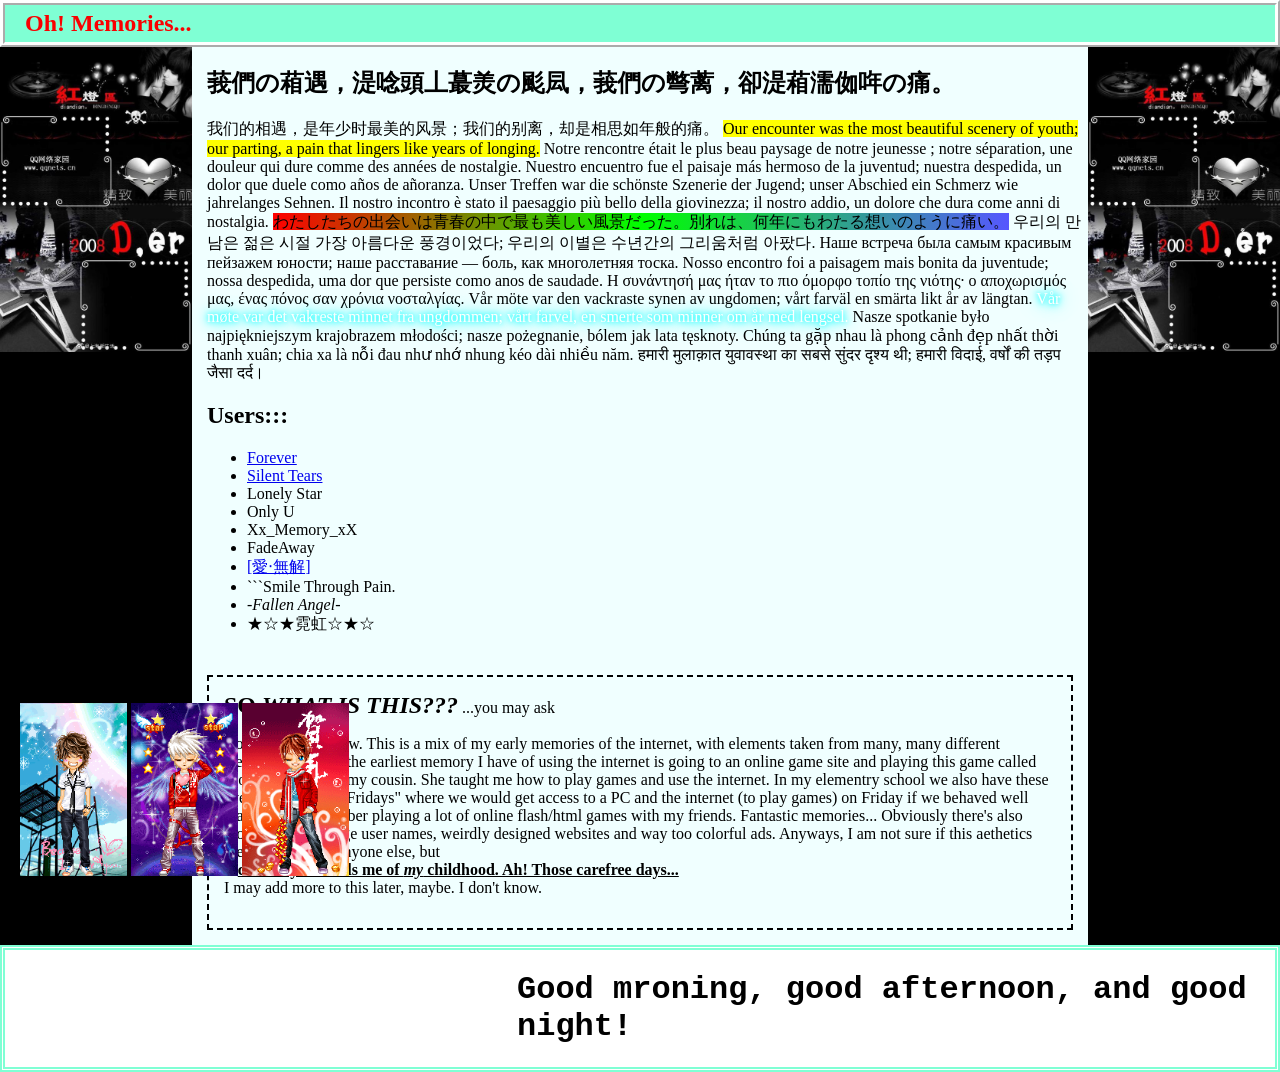
<file: index.html>
<!DOCTYPE html>
<html lang="en">
<head>
    <meta charset="UTF-8">
    <meta name="viewport" content="width=device-width, initial-scale=1.0">
    <title>My First Memory of the Internet</title>
    <link rel="stylesheet" href="css/style.css">
</head>
<body>
    <!-- <img src="assets/images/qq-space-1-lower.jpg" style="width: 200px; border: 2px solid red;"> -->
    <div class="header">
        <h2 class="title">Oh! Memories...</h2>
    </div>
    <div class="main">
        <img class="ads" src="assets/images/qq-space-1-lower.jpg">
        <div class="content">
            
            <div class="quote">
                <h2 class="rainbow">莪們の葙遇，湜唸頭丄蕞羙の颩凨，莪們の彆蓠，卻湜葙濡侞哖の痛。</h2>
                <p>
                    我们的相遇，是年少时最美的风景；我们的别离，却是相思如年般的痛。
                    <span class="highlight">Our encounter was the most beautiful scenery of youth; our parting, a pain that lingers like years of longing.</span>
                    <span class="blink">Notre rencontre était le plus beau paysage de notre jeunesse ; notre séparation, une douleur qui dure comme des années de nostalgie.</span>
                    Nuestro encuentro fue el paisaje más hermoso de la juventud; nuestra despedida, un dolor que duele como años de añoranza.
                    Unser Treffen war die schönste Szenerie der Jugend; unser Abschied ein Schmerz wie jahrelanges Sehnen.
                    Il nostro incontro è stato il paesaggio più bello della giovinezza; il nostro addio, un dolore che dura come anni di nostalgia.
                    <span class="gradient-bg">わたしたちの出会いは青春の中で最も美しい風景だった。別れは、何年にもわたる想いのように痛い。</span>
                    우리의 만남은 젊은 시절 가장 아름다운 풍경이었다; 우리의 이별은 수년간의 그리움처럼 아팠다.
                    Наше встреча была самым красивым пейзажем юности; наше расставание — боль, как многолетняя тоска.
                    Nosso encontro foi a paisagem mais bonita da juventude; nossa despedida, uma dor que persiste como anos de saudade.
                    Η συνάντησή μας ήταν το πιο όμορφο τοπίο της νιότης· ο αποχωρισμός μας, ένας πόνος σαν χρόνια νοσταλγίας.
                    Vår möte var den vackraste synen av ungdomen; vårt farväl en smärta likt år av längtan.
                    <span class="glow-text">Vår møte var det vakreste minnet fra ungdommen; vårt farvel, en smerte som minner om år med lengsel.</span>
                    Nasze spotkanie było najpiękniejszym krajobrazem młodości; nasze pożegnanie, bólem jak lata tęsknoty.
                    Chúng ta gặp nhau là phong cảnh đẹp nhất thời thanh xuân; chia xa là nỗi đau như nhớ nhung kéo dài nhiều năm.
                    हमारी मुलाक़ात युवावस्था का सबसे सुंदर दृश्य थी; हमारी विदाई, वर्षों की तड़प जैसा दर्द।
                </p>
                <h2>Users:::</h2>
                <ul>
                    <li><a href="https://www.google.com/search?q=Forever">
                        Forever</a></li>
                    <li><a href="https://youtu.be/dQw4w9WgXcQ?si=LmxPVDrJ2x6jCS2u">
                        Silent Tears</a></li>
                    <li>Lonely Star</li>
                    <li>Only U</li>
                    <li>Xx_Memory_xX</li>
                    <li>FadeAway</li>
                    <li><a href="https://www.google.com/search?q=%5B%E6%84%9B%E2%80%A7%E7%84%A1%E8%A7%A3%5D">
                        [愛‧無解]</a></li>
                    <li>```Smile Through Pain.</li>
                    <li><i>-Fallen Angel-</i></li>
                    <li>★☆★霓虹☆★☆</li>
                </ul>
            </div>
            <div class="reflection">
                <h2 class="reflection-title">SO <b><i>WHAT IS THIS???</i></b></h2> <p class="inline">...you may ask</p>
                <p> Honetly I don't know. This is a mix of my early memories of the internet, with elements taken from many, many different websites. 
                    I believe the earliest memory I have of using the internet is going to an online game site and playing this game called 
                    Mole's World with my cousin. She taught me how to play games and use the internet. In my elementry school we also have these events 
                    called "Fun Fridays" where we would get access to a PC and the internet (to play games) on Friday if we behaved well that week. 
                    I remember playing a lot of online flash/html games with my friends. Fantastic memories... Obviously there's also those forums strange user names, weirdly designed 
                    websites and way too colorful ads. Anyways, I am not sure if this aethetics feels nostalgic to anyone else, but <br>
                    <b>it <u>certainly reminds me of <span class="rainbow"><i>my</i> childhood. Ah! Those carefree days... </span></u></b> <br>
                    I may add more to this later, maybe. I don't know.
                </p>
            </div>
        </div>
        <img class="ads" src="assets/images/qq-space-1-lower.jpg">
    </div>
    <div class="aside">
        <div class="avatars">
            <img class="avatar" src="assets/images/qq-avatar-1.gif">
            <img class="avatar" src="assets/images/qq-avatar-2.gif">
            <img class="avatar" src="assets/images/qq-avatar-3.gif">
        </div>
    </div>
    <div class="footer">
        <h1>Good mroning, good afternoon, and good night!</h1>
    </div>
</body>
</html>
</file>
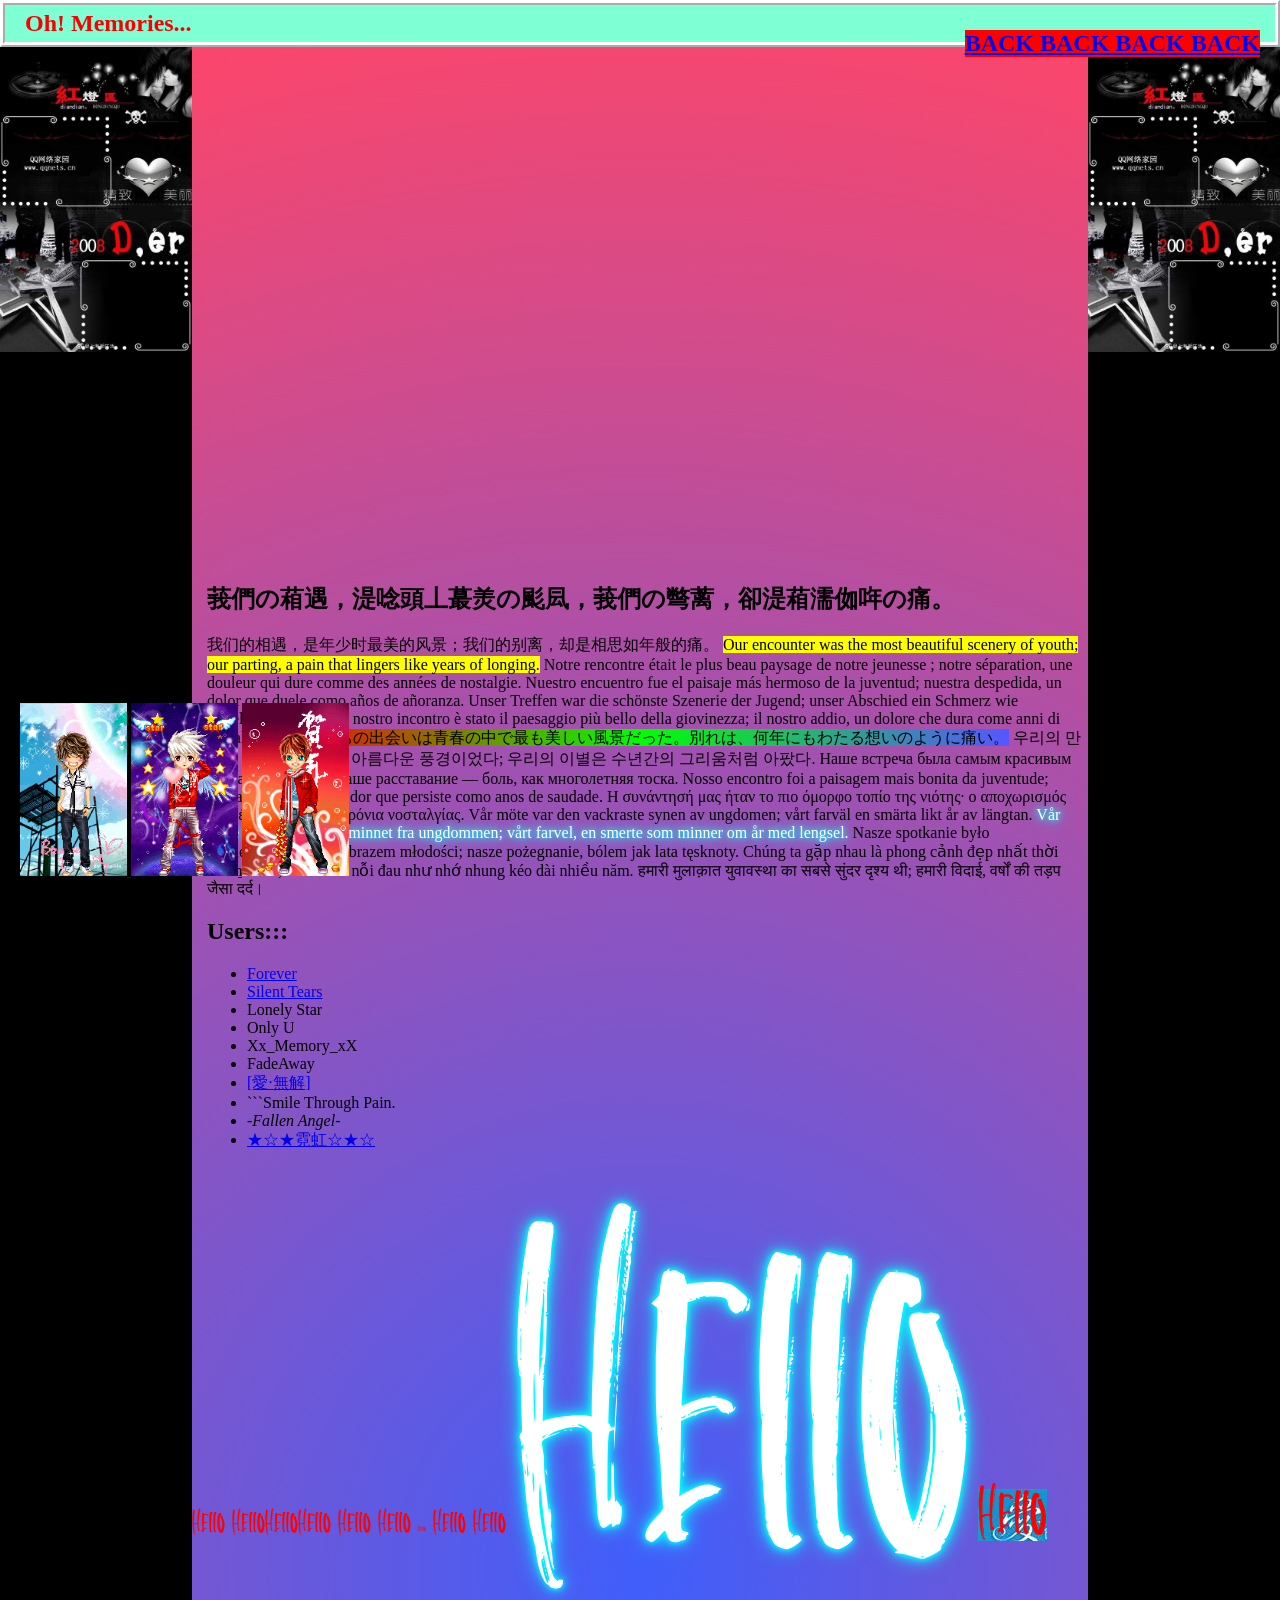
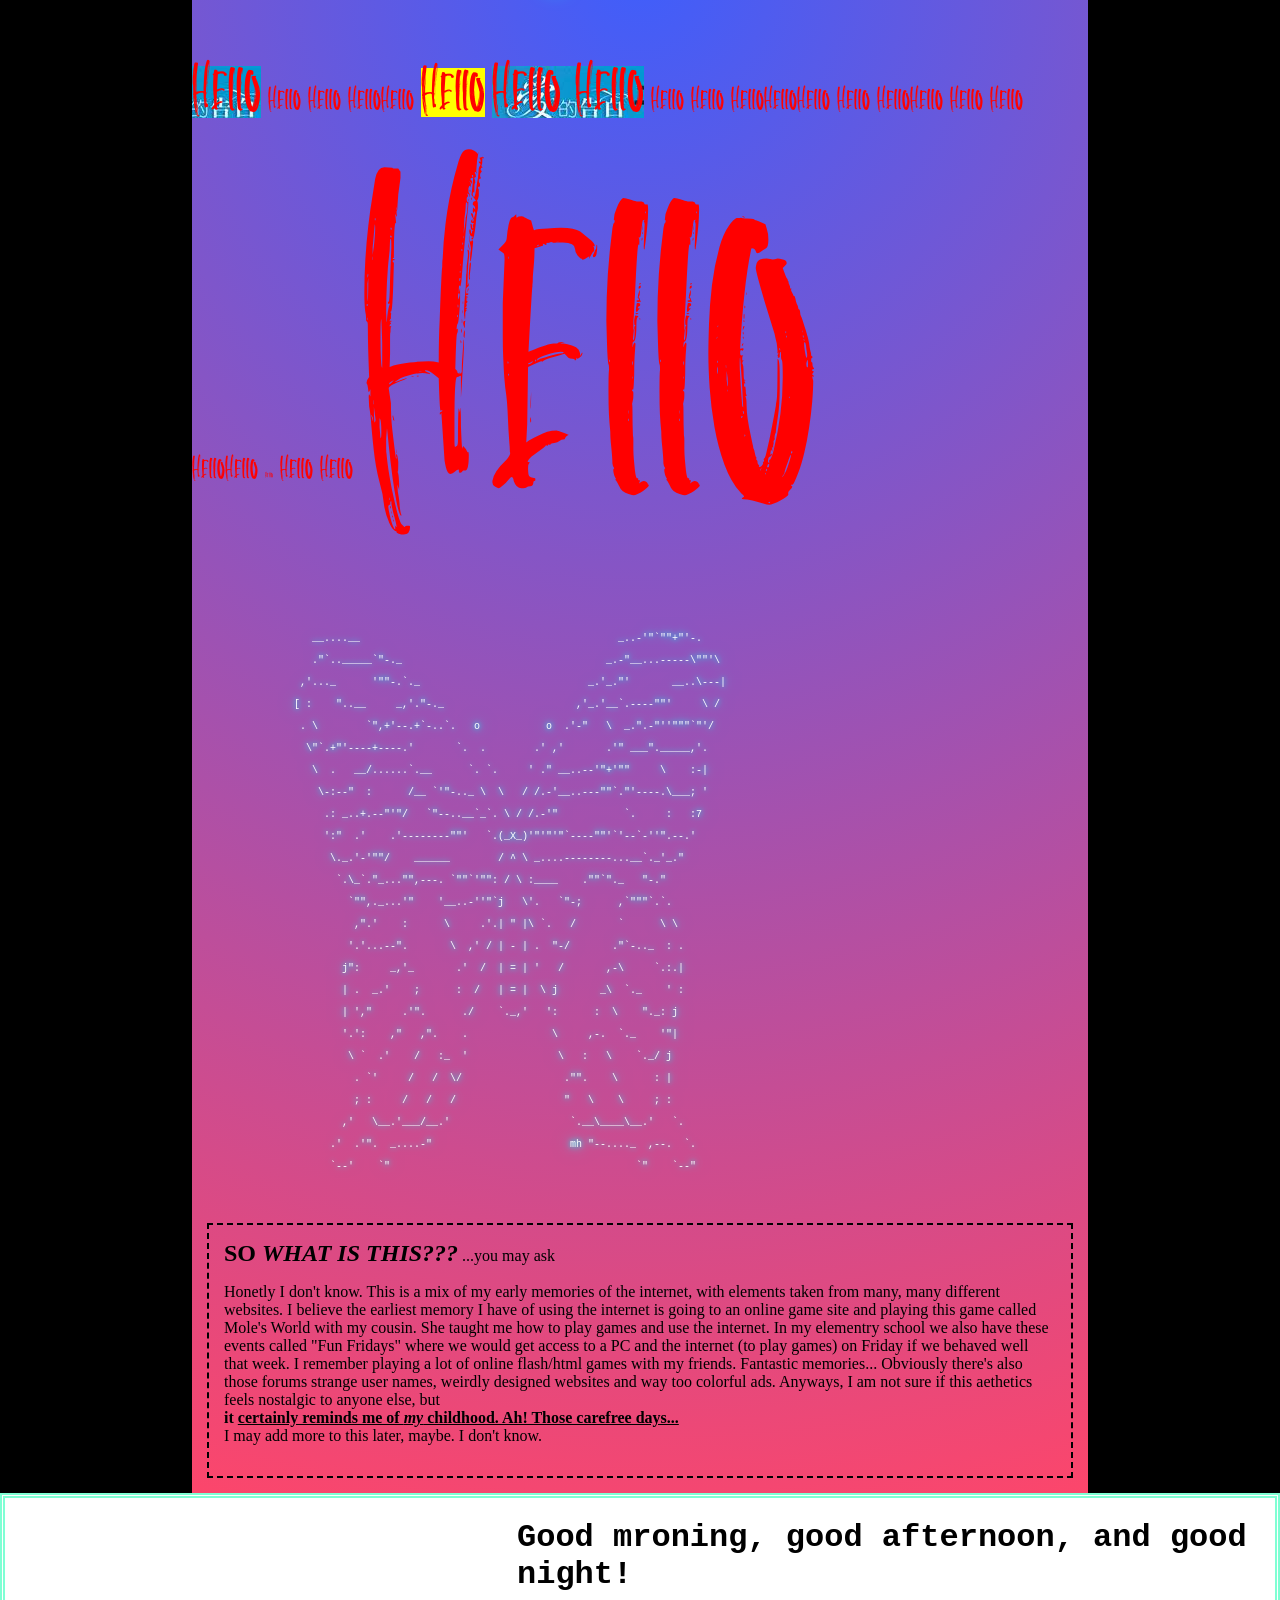
<file: project1.html>
<!DOCTYPE html>
<html lang="en">
<head>
    <meta charset="UTF-8">
    <meta name="viewport" content="width=device-width, initial-scale=1.0">
    <title>My First Memory of the Internet</title>
    <link rel="stylesheet" href="css/project1.css">
</head>
<body>
    <!-- <img src="assets/images/qq-space-1-lower.jpg" style="width: 200px; border: 2px solid red;"> -->
    <div class="header">
        <h2 class="title">Oh! Memories...</h2>
    </div>
    <div class="main">
        <img class="ads" src="assets/images/qq-space-1-lower.jpg">
        <div class="content">
            <iframe class="newyearvid"
                src="https://www.youtube.com/embed/qKfuMPN23dE?si=s9LcF4-LdN-_XCtr&autoplay=1&mute=1" 
                title="YouTube video player" frameborder="0"
                allow="accelerometer; autoplay; clipboard-write; encrypted-media; gyroscope; picture-in-picture; web-share"
                referrerpolicy="strict-origin-when-cross-origin">
            </iframe>
            
            <div class="quote">
                <h2 class="rainbow">莪們の葙遇，湜唸頭丄蕞羙の颩凨，莪們の彆蓠，卻湜葙濡侞哖の痛。</h2>
                <p>
                    我们的相遇，是年少时最美的风景；我们的别离，却是相思如年般的痛。
                    <span class="highlight">Our encounter was the most beautiful scenery of youth; our parting, a pain that lingers like years of longing.</span>
                    <span class="blink">Notre rencontre était le plus beau paysage de notre jeunesse ; notre séparation, une douleur qui dure comme des années de nostalgie.</span>
                    Nuestro encuentro fue el paisaje más hermoso de la juventud; nuestra despedida, un dolor que duele como años de añoranza.
                    Unser Treffen war die schönste Szenerie der Jugend; unser Abschied ein Schmerz wie jahrelanges Sehnen.
                    Il nostro incontro è stato il paesaggio più bello della giovinezza; il nostro addio, un dolore che dura come anni di nostalgia.
                    <span class="gradient-bg">わたしたちの出会いは青春の中で最も美しい風景だった。別れは、何年にもわたる想いのように痛い。</span>
                    우리의 만남은 젊은 시절 가장 아름다운 풍경이었다; 우리의 이별은 수년간의 그리움처럼 아팠다.
                    Наше встреча была самым красивым пейзажем юности; наше расставание — боль, как многолетняя тоска.
                    Nosso encontro foi a paisagem mais bonita da juventude; nossa despedida, uma dor que persiste como anos de saudade.
                    Η συνάντησή μας ήταν το πιο όμορφο τοπίο της νιότης· ο αποχωρισμός μας, ένας πόνος σαν χρόνια νοσταλγίας.
                    Vår möte var den vackraste synen av ungdomen; vårt farväl en smärta likt år av längtan.
                    <span class="glow-text">Vår møte var det vakreste minnet fra ungdommen; vårt farvel, en smerte som minner om år med lengsel.</span>
                    Nasze spotkanie było najpiękniejszym krajobrazem młodości; nasze pożegnanie, bólem jak lata tęsknoty.
                    Chúng ta gặp nhau là phong cảnh đẹp nhất thời thanh xuân; chia xa là nỗi đau như nhớ nhung kéo dài nhiều năm.
                    हमारी मुलाक़ात युवावस्था का सबसे सुंदर दृश्य थी; हमारी विदाई, वर्षों की तड़प जैसा दर्द।
                </p>
                <h2>Users:::</h2>
                <ul>
                    <li><a href="https://www.google.com/search?q=Forever">
                        Forever</a></li>
                    <li><a href="https://youtu.be/dQw4w9WgXcQ?si=LmxPVDrJ2x6jCS2u">
                        Silent Tears</a></li>
                    <li>Lonely Star</li>
                    <li>Only U</li>
                    <li>Xx_Memory_xX</li>
                    <li>FadeAway</li>
                    <li><a href="https://www.google.com/search?q=%5B%E6%84%9B%E2%80%A7%E7%84%A1%E8%A7%A3%5D">
                        [愛‧無解]</a></li>
                    <li>```Smile Through Pain.</li>
                    <li><i>-Fallen Angel-</i></li>
                    <li><a href="http://the.lost.2000">
                        ★☆★霓虹☆★☆</a></li>
                </ul>
            </div>
            <div class="random">
                <p class="randomtexts">
                    Hello HelloHelloHello Hello Hello
                    <span class="randomtext1">Hello</span>
                    Hello Hello
                    <span class="randomtext2 glow-text">Hello</span>
                    <span class="randomtext3">Hello Hello</span>
                    Hello Hello HelloHello
                    <span class="randomtext4 highlight">Hello</span>
                    <span class="randomtext3">Hello Hello</span>
                    Hello Hello HelloHelloHello Hello HelloHello
                    Hello Hello HelloHello
                    <span class="randomtext1">Hello</span>
                    Hello Hello
                    <span class="randomtext2">Hello</span>
                </p>
                <pre class="ascii-art glow-text">
                    __....__                                           _..-'"`""+"'-.<br>
                    ."`.._____`"-._                                  _.-"__...-----\""'\<br>
                  ,'..._      '""-.`._                            _.'_."'       __..\---|<br>
                 [ :    "..__     _,'."-._                      ,'_.'__`.----""'     \ /<br>
                  . \        `",+'--.+`-..`.   o           o  .'-"   \  _.".-"''"""`"'/<br>
                   \"`.+"'----+----.'       `.  .        .' ,'       .'" ___"._____,'.<br>
                    \  .   __/......`.__      `. `.     ' ." __..--'"+'""     \    :-|<br>
                     \-:--"  :      /__ `'"-.._ \  \   / /.-'__..---""`."'----.\___; '<br>
                      .: _..+.--"'"/   `"--..__`_`. \ / /.-'"           `.     :   :7<br>
                      ':"  .'    .'--------""'   `.(_X_)'"'"'"`----""'`'--`-''".--.'<br>
                       \._.'-'""/    ______        / ^ \ _....--------...__`._'_."<br>
                        `.\_`."_..."",---. `""`'"": / \ :____    .""`"._   "-."<br>
                          `"",._...'"    '__..-''"`j   \'.   `"-;      ,`"""`.`.<br>
                           ,".'    :      \     .'.| " |\ `.   /       `      \ \<br>
                          '.'...--".       \  ,' / | - | .  "-/       ."`-.._  : .<br>
                         j":     _,'_       .'  /  | = | '   /       ,-\     `.:.|<br>
                         | .  _.'    ;      :  /   | = |  \ j       _\  `._    ' :<br>
                         | ',"     .'".      ./    `._,'   ':      :  \    "._: j<br>
                         '.':    ,"   ,".    .              \     ,-.  `._    '"|<br>
                          \ `  .'    /   :_  '               \   :   \    `._/ j<br>
                           . `'     /   /  \/                 ."".    \      : |<br>
                           ; :     /   /   /                  "   \    \     ; :<br>
                         ,'   \__.'___/__.'                    `.__\____\__.'   `.<br>
                       .'  .'".  _....-"                       mh "--...._  ,--.  `.<br>
                       `--'    `"                                         `"    `--"
                </pre>
            </div>
            <div class="reflection">
                <h2 class="reflection-title">SO <b><i>WHAT IS THIS???</i></b></h2> <p class="inline">...you may ask</p>
                <p> Honetly I don't know. This is a mix of my early memories of the internet, with elements taken from many, many different websites. 
                    I believe the earliest memory I have of using the internet is going to an online game site and playing this game called 
                    Mole's World with my cousin. She taught me how to play games and use the internet. In my elementry school we also have these events 
                    called "Fun Fridays" where we would get access to a PC and the internet (to play games) on Friday if we behaved well that week. 
                    I remember playing a lot of online flash/html games with my friends. Fantastic memories... Obviously there's also those forums strange user names, weirdly designed 
                    websites and way too colorful ads. Anyways, I am not sure if this aethetics feels nostalgic to anyone else, but <br>
                    <b>it <u>certainly reminds me of <span class="rainbow"><i>my</i> childhood. Ah! Those carefree days... </span></u></b> <br>
                    I may add more to this later, maybe. I don't know.
                </p>
            </div>
        </div>
        <img class="ads" src="assets/images/qq-space-1-lower.jpg">
    </div>
    <div class="aside">
        <div class="avatars">
            <a href="https://theoldnet.com/get?url=nintendo.com&year=1996&scripts=false&decode=false">
                <img class="avatar" src="assets/images/qq-avatar-1.gif">
            </a>
            <a href="https://www.ytmnd.com/">
                <img class="avatar" src="assets/images/qq-avatar-2.gif">
            </a>
            <a href="https://theoldnet.com/">
                <img class="avatar" src="assets/images/qq-avatar-3.gif">
            </a>
        </div>
        <iframe class="asidevid"
            src="https://www.youtube.com/embed/YTRHBA7Ld0k?si=YGD_YvQn9c3loocr&autoplay=1&mute=1"
            title="YouTube video player" frameborder="0"
            allow="accelerometer; autoplay; clipboard-write; encrypted-media; gyroscope; picture-in-picture; web-share"
            referrerpolicy="strict-origin-when-cross-origin">
        </iframe>
        <h2 class="back">
            <a href="https://gemini-220.github.io/MyFirstMemoryOfTheInternet/">
                BACK BACK BACK BACK
            </a>
        </h2>
    </div>
    <div class="footer">
        <h1>Good mroning, good afternoon, and good night!</h1>
    </div>
</body>
</html>
</file>
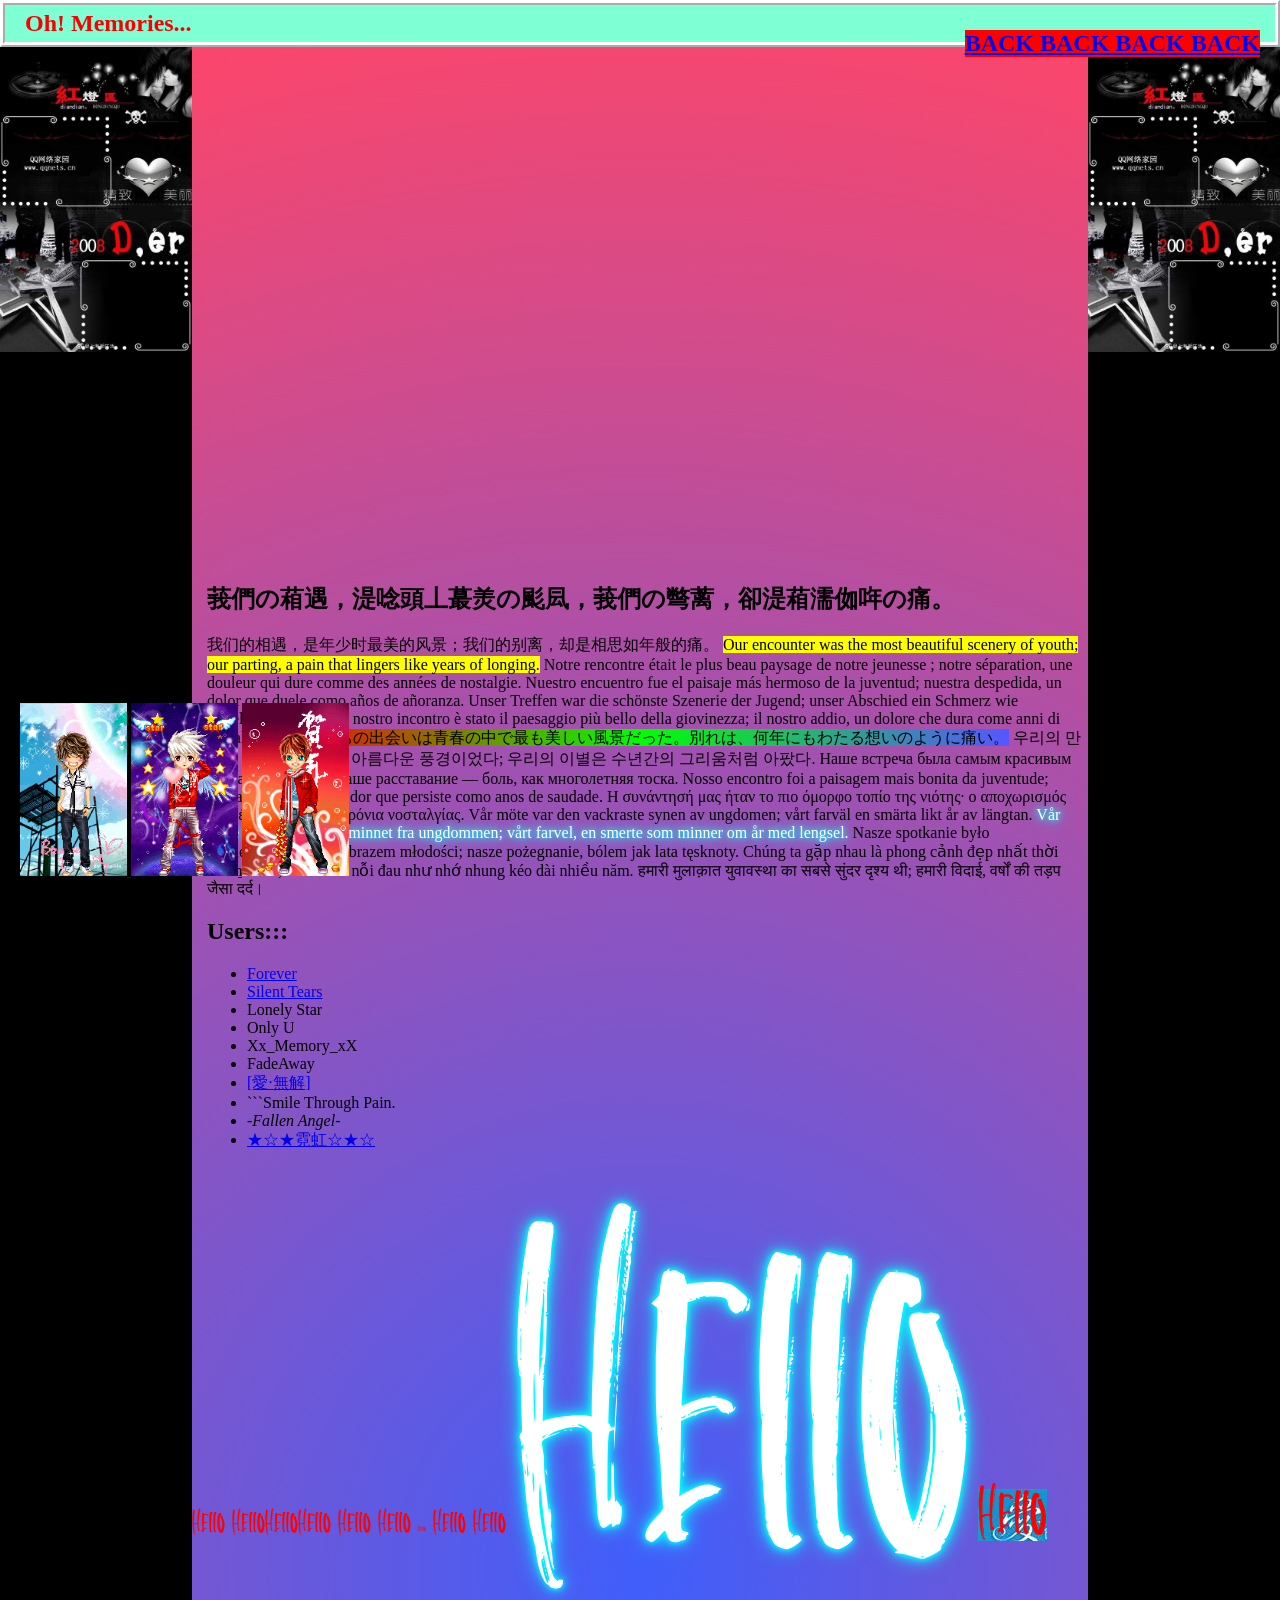
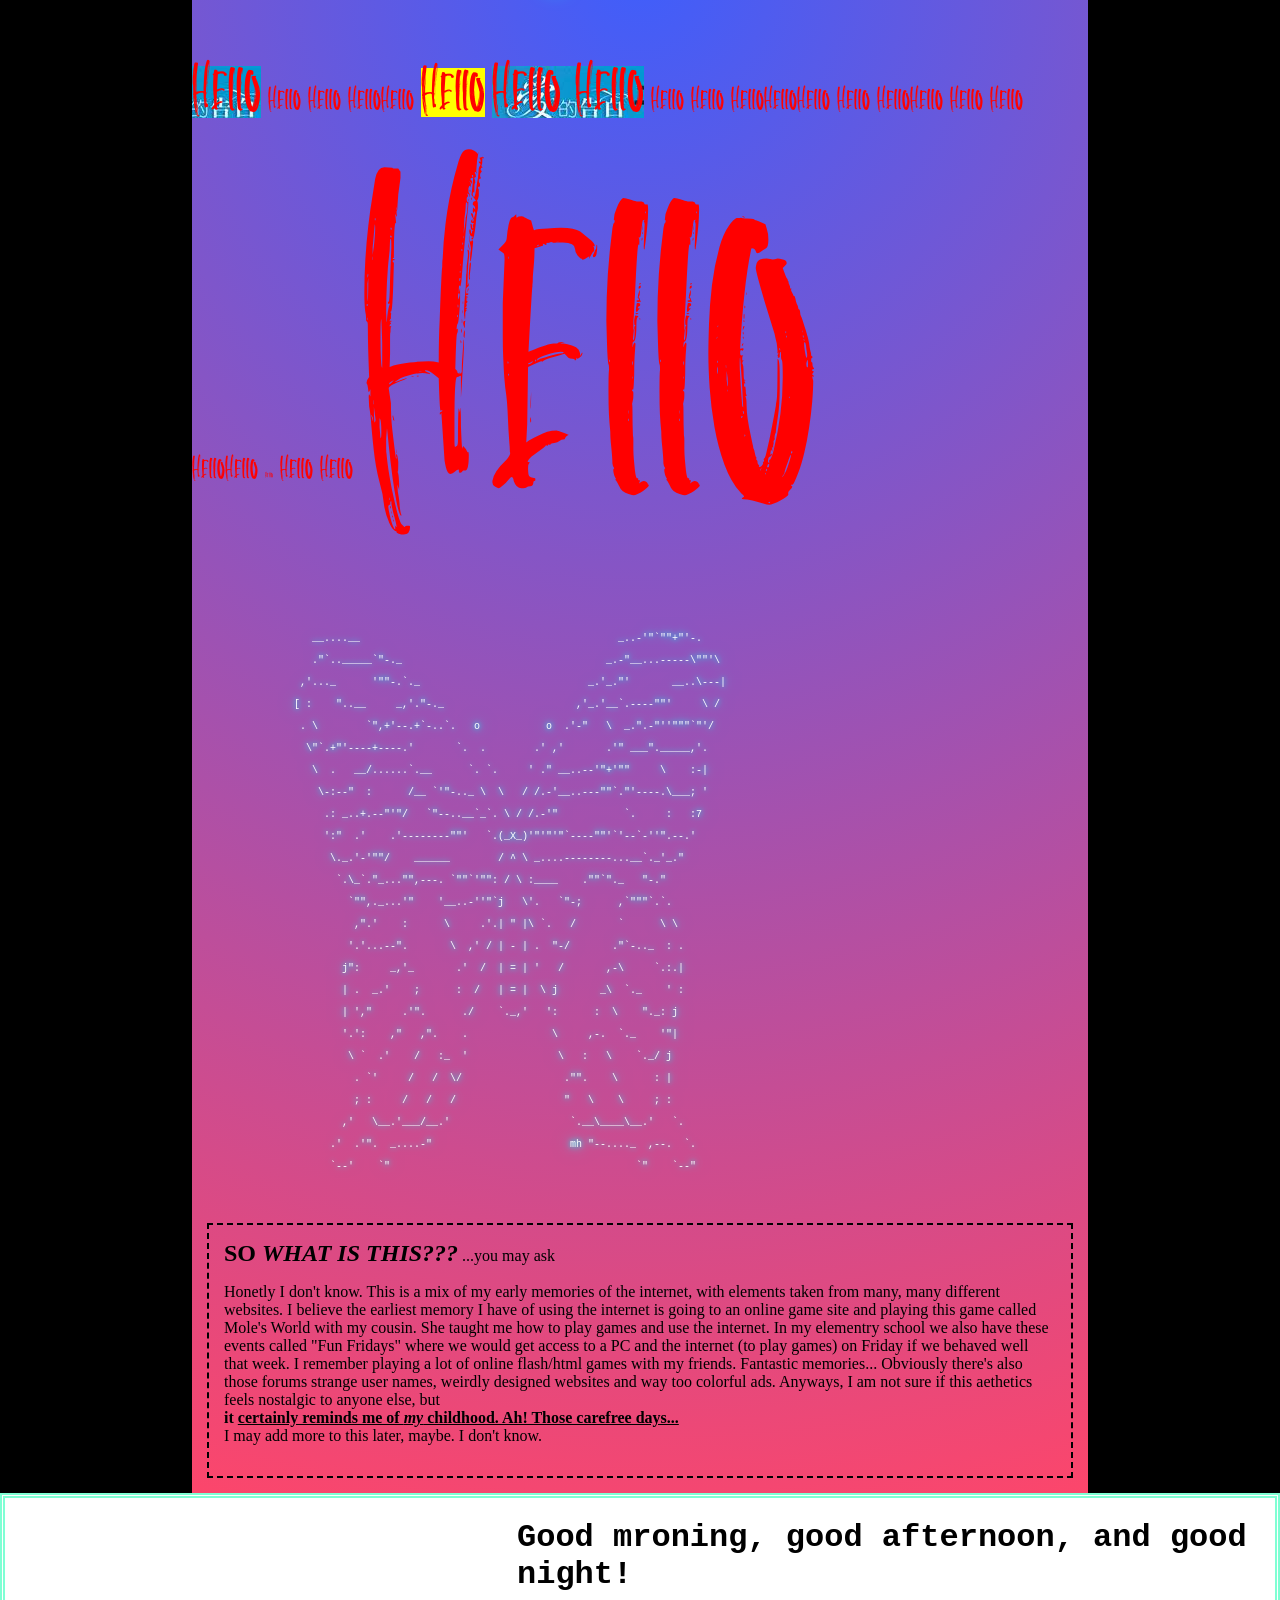
<file: html/project1.html>
<!DOCTYPE html>
<html lang="en">
<head>
    <meta charset="UTF-8">
    <meta name="viewport" content="width=device-width, initial-scale=1.0">
    <title>My First Memory of the Internet</title>
    <link rel="stylesheet" href="../css/project1.css">
</head>
<body>
    <!-- <img src="assets/images/qq-space-1-lower.jpg" style="width: 200px; border: 2px solid red;"> -->
    <div class="header">
        <h2 class="title">Oh! Memories...</h2>
    </div>
    <div class="main">
        <img class="ads" src="../assets/images/qq-space-1-lower.jpg">
        <div class="content">
            <iframe class="newyearvid"
                src="https://www.youtube.com/embed/qKfuMPN23dE?si=s9LcF4-LdN-_XCtr&autoplay=1&mute=1" 
                title="YouTube video player" frameborder="0"
                allow="accelerometer; autoplay; clipboard-write; encrypted-media; gyroscope; picture-in-picture; web-share"
                referrerpolicy="strict-origin-when-cross-origin">
            </iframe>
            
            <div class="quote">
                <h2 class="rainbow">莪們の葙遇，湜唸頭丄蕞羙の颩凨，莪們の彆蓠，卻湜葙濡侞哖の痛。</h2>
                <p>
                    我们的相遇，是年少时最美的风景；我们的别离，却是相思如年般的痛。
                    <span class="highlight">Our encounter was the most beautiful scenery of youth; our parting, a pain that lingers like years of longing.</span>
                    <span class="blink">Notre rencontre était le plus beau paysage de notre jeunesse ; notre séparation, une douleur qui dure comme des années de nostalgie.</span>
                    Nuestro encuentro fue el paisaje más hermoso de la juventud; nuestra despedida, un dolor que duele como años de añoranza.
                    Unser Treffen war die schönste Szenerie der Jugend; unser Abschied ein Schmerz wie jahrelanges Sehnen.
                    Il nostro incontro è stato il paesaggio più bello della giovinezza; il nostro addio, un dolore che dura come anni di nostalgia.
                    <span class="gradient-bg">わたしたちの出会いは青春の中で最も美しい風景だった。別れは、何年にもわたる想いのように痛い。</span>
                    우리의 만남은 젊은 시절 가장 아름다운 풍경이었다; 우리의 이별은 수년간의 그리움처럼 아팠다.
                    Наше встреча была самым красивым пейзажем юности; наше расставание — боль, как многолетняя тоска.
                    Nosso encontro foi a paisagem mais bonita da juventude; nossa despedida, uma dor que persiste como anos de saudade.
                    Η συνάντησή μας ήταν το πιο όμορφο τοπίο της νιότης· ο αποχωρισμός μας, ένας πόνος σαν χρόνια νοσταλγίας.
                    Vår möte var den vackraste synen av ungdomen; vårt farväl en smärta likt år av längtan.
                    <span class="glow-text">Vår møte var det vakreste minnet fra ungdommen; vårt farvel, en smerte som minner om år med lengsel.</span>
                    Nasze spotkanie było najpiękniejszym krajobrazem młodości; nasze pożegnanie, bólem jak lata tęsknoty.
                    Chúng ta gặp nhau là phong cảnh đẹp nhất thời thanh xuân; chia xa là nỗi đau như nhớ nhung kéo dài nhiều năm.
                    हमारी मुलाक़ात युवावस्था का सबसे सुंदर दृश्य थी; हमारी विदाई, वर्षों की तड़प जैसा दर्द।
                </p>
                <h2>Users:::</h2>
                <ul>
                    <li><a href="https://www.google.com/search?q=Forever">
                        Forever</a></li>
                    <li><a href="https://youtu.be/dQw4w9WgXcQ?si=LmxPVDrJ2x6jCS2u">
                        Silent Tears</a></li>
                    <li>Lonely Star</li>
                    <li>Only U</li>
                    <li>Xx_Memory_xX</li>
                    <li>FadeAway</li>
                    <li><a href="https://www.google.com/search?q=%5B%E6%84%9B%E2%80%A7%E7%84%A1%E8%A7%A3%5D">
                        [愛‧無解]</a></li>
                    <li>```Smile Through Pain.</li>
                    <li><i>-Fallen Angel-</i></li>
                    <li><a href="http://the.lost.2000">
                        ★☆★霓虹☆★☆</a></li>
                </ul>
            </div>
            <div class="random">
                <p class="randomtexts">
                    Hello HelloHelloHello Hello Hello
                    <span class="randomtext1">Hello</span>
                    Hello Hello
                    <span class="randomtext2 glow-text">Hello</span>
                    <span class="randomtext3">Hello Hello</span>
                    Hello Hello HelloHello
                    <span class="randomtext4 highlight">Hello</span>
                    <span class="randomtext3">Hello Hello</span>
                    Hello Hello HelloHelloHello Hello HelloHello
                    Hello Hello HelloHello
                    <span class="randomtext1">Hello</span>
                    Hello Hello
                    <span class="randomtext2">Hello</span>
                </p>
                <pre class="ascii-art glow-text">
                    __....__                                           _..-'"`""+"'-.<br>
                    ."`.._____`"-._                                  _.-"__...-----\""'\<br>
                  ,'..._      '""-.`._                            _.'_."'       __..\---|<br>
                 [ :    "..__     _,'."-._                      ,'_.'__`.----""'     \ /<br>
                  . \        `",+'--.+`-..`.   o           o  .'-"   \  _.".-"''"""`"'/<br>
                   \"`.+"'----+----.'       `.  .        .' ,'       .'" ___"._____,'.<br>
                    \  .   __/......`.__      `. `.     ' ." __..--'"+'""     \    :-|<br>
                     \-:--"  :      /__ `'"-.._ \  \   / /.-'__..---""`."'----.\___; '<br>
                      .: _..+.--"'"/   `"--..__`_`. \ / /.-'"           `.     :   :7<br>
                      ':"  .'    .'--------""'   `.(_X_)'"'"'"`----""'`'--`-''".--.'<br>
                       \._.'-'""/    ______        / ^ \ _....--------...__`._'_."<br>
                        `.\_`."_..."",---. `""`'"": / \ :____    .""`"._   "-."<br>
                          `"",._...'"    '__..-''"`j   \'.   `"-;      ,`"""`.`.<br>
                           ,".'    :      \     .'.| " |\ `.   /       `      \ \<br>
                          '.'...--".       \  ,' / | - | .  "-/       ."`-.._  : .<br>
                         j":     _,'_       .'  /  | = | '   /       ,-\     `.:.|<br>
                         | .  _.'    ;      :  /   | = |  \ j       _\  `._    ' :<br>
                         | ',"     .'".      ./    `._,'   ':      :  \    "._: j<br>
                         '.':    ,"   ,".    .              \     ,-.  `._    '"|<br>
                          \ `  .'    /   :_  '               \   :   \    `._/ j<br>
                           . `'     /   /  \/                 ."".    \      : |<br>
                           ; :     /   /   /                  "   \    \     ; :<br>
                         ,'   \__.'___/__.'                    `.__\____\__.'   `.<br>
                       .'  .'".  _....-"                       mh "--...._  ,--.  `.<br>
                       `--'    `"                                         `"    `--"
                </pre>
            </div>
            <div class="reflection">
                <h2 class="reflection-title">SO <b><i>WHAT IS THIS???</i></b></h2> <p class="inline">...you may ask</p>
                <p> Honetly I don't know. This is a mix of my early memories of the internet, with elements taken from many, many different websites. 
                    I believe the earliest memory I have of using the internet is going to an online game site and playing this game called 
                    Mole's World with my cousin. She taught me how to play games and use the internet. In my elementry school we also have these events 
                    called "Fun Fridays" where we would get access to a PC and the internet (to play games) on Friday if we behaved well that week. 
                    I remember playing a lot of online flash/html games with my friends. Fantastic memories... Obviously there's also those forums strange user names, weirdly designed 
                    websites and way too colorful ads. Anyways, I am not sure if this aethetics feels nostalgic to anyone else, but <br>
                    <b>it <u>certainly reminds me of <span class="rainbow"><i>my</i> childhood. Ah! Those carefree days... </span></u></b> <br>
                    I may add more to this later, maybe. I don't know.
                </p>
            </div>
        </div>
        <img class="ads" src="../assets/images/qq-space-1-lower.jpg">
    </div>
    <div class="aside">
        <div class="avatars">
            <a href="https://theoldnet.com/get?url=nintendo.com&year=1996&scripts=false&decode=false">
                <img class="avatar" src="../assets/images/qq-avatar-1.gif">
            </a>
            <a href="https://www.ytmnd.com/">
                <img class="avatar" src="../assets/images/qq-avatar-2.gif">
            </a>
            <a href="https://theoldnet.com/">
                <img class="avatar" src="../assets/images/qq-avatar-3.gif">
            </a>
        </div>
        <iframe class="asidevid"
            src="https://www.youtube.com/embed/YTRHBA7Ld0k?si=YGD_YvQn9c3loocr&autoplay=1&mute=1"
            title="YouTube video player" frameborder="0"
            allow="accelerometer; autoplay; clipboard-write; encrypted-media; gyroscope; picture-in-picture; web-share"
            referrerpolicy="strict-origin-when-cross-origin">
        </iframe>
        <h2 class="back">
            <a href="https://gemini-220.github.io/MyFirstMemoryOfTheInternet/">
                BACK BACK BACK BACK
            </a>
        </h2>
    </div>
    <div class="footer">
        <h1>Good mroning, good afternoon, and good night!</h1>
    </div>
</body>
</html>
</file>
<file: css/style.css>
@keyframes rainbow {
    0% { color: red; }
    25% { color: orange; }
    50% { color: yellow; }
    75% { color: green; }
    100% { color: blue; }
}

@keyframes blink {
    50% { color: transparent }
}

.rainbow {
    animation: rainbow 2s linear infinite;
}

.blink {
    animation: blink 0.7s step-end infinite;
}

body {
    margin: 0;
}

.quote {
    font-family: "FangSong", "仿宋", serif, "Impact", sans-serif;
    padding-left: 15px;
}

.glow-text {
    color: #fff;
    text-shadow: 0 0 5px #0ff, 0 0 10px #0ff, 0 0 20px #0ff;
}

.gradient-bg {
    background: linear-gradient(to right, #f00, #0f0, rgb(86, 86, 255));
}

.highlight {
    background-color: yellow;
}

.title {
    background-color: aquamarine;
    color: rgb(250, 0, 0);
    margin: 0;
    padding-left: 20px;
    padding-top: 5px;
    padding-bottom: 5px;
    font-family: "FangSong", "仿宋", serif, "Impact", sans-serif;
    border: 5px ridge white;
}

.main {
    display: flex;
    background-color: black;
    justify-content: space-between;
    align-items: flex-start;
}

.content {
    background-color: azure;
    width: 70%;
    height: 100%;
}

.footer {
    border: 5px double aquamarine;
    font-family: 'Courier New', Courier, monospace;
    padding-left: 40%;
}

.ads {
    width: 15%;
    vertical-align: top;
}

.avatars {
    position: fixed;
    bottom: 20px;
    left: 20px;
}

.avatar {
    width: 25%;
}

.avatars:hover {
    opacity: 30%;
}

.reflection-title {
    display: inline;
}

.reflection {
    margin: 40px 15px 15px 15px;
    font-family: "FangSong", "仿宋", serif, "Impact", sans-serif;
    padding: 15px;
    border: 2px dashed black;
}

.inline {
    display: inline;
}
</file>
<file: css/project1.css>
@font-face {
    font-family: custom-font;
    src: url("../assets/fonts/Russed.ttf");
}

@keyframes rainbow {
    0% { color: red; }
    25% { color: orange; }
    50% { color: yellow; }
    75% { color: green; }
    100% { color: blue; }
}

@keyframes blink {
    50% { color: transparent }
}

.rainbow {
    animation: rainbow 2s linear infinite;
}

.blink {
    animation: blink 0.7s step-end infinite;
}

body {
    margin: 0;
}

.quote {
    font-family: "FangSong", "仿宋", serif, "Impact", sans-serif;
    padding-left: 15px;
}

.glow-text {
    color: #fff;
    text-shadow: 0 0 5px #0ff, 0 0 10px #0ff, 0 0 20px #0ff;
}

.gradient-bg {
    background: linear-gradient(to right, #f00, #0f0, rgb(86, 86, 255));
}

.highlight {
    background-color: yellow;
}

.title {
    background-color: aquamarine;
    color: rgb(250, 0, 0);
    margin: 0;
    padding-left: 20px;
    padding-top: 5px;
    padding-bottom: 5px;
    font-family: "FangSong", "仿宋", serif, "Impact", sans-serif;
    border: 5px ridge white;
}

.main {
    display: flex;
    background-color: black;
    justify-content: space-between;
    align-items: flex-start;
}

.content {
    background: #3F5EFB;
    background: radial-gradient(circle, rgba(63, 94, 251, 1) 0%, rgba(252, 70, 107, 1) 100%);
    width: 70%;
    height: 100%;
}

.footer {
    border: 5px double aquamarine;
    font-family: 'Courier New', Courier, monospace;
    padding-left: 40%;
}

.ads {
    width: 15%;
    vertical-align: top;
}

.avatars {
    position: fixed;
    bottom: 20px;
    left: 20px;
}

.avatar {
    width: 25%;
}

.avatar:hover {
    opacity: 30%;
}

.asidevid {
    position: fixed;
    bottom: 180px;
    left: 20px;
    width: 20vw;
    height: 11vw;
}

.back {
    position: fixed;
    top: 10px;
    right: 20px;
    background-color: red;
}

.newyearvid {
    width: 100%;
    height: 40vw;
}

.reflection-title {
    display: inline;
}

.reflection {
    margin: 40px 15px 15px 15px;
    font-family: "FangSong", "仿宋", serif, "Impact", sans-serif;
    padding: 15px;
    border: 2px dashed black;
}

.inline {
    display: inline;
}

.random {
    color: red;
    font-size: 20px;
}

.randomtexts {
    font-family: custom-font, sans-serif;
    font-size: 30px;
}

.randomtext1 {
    font-size: 7px;
}

.randomtext2 {
    font-size: 34vw
}

.randomtext3 {
    font-size: 5vw;
    background-image: url(../assets/images/2000s-ad-1.jpg);
}

.randomtext4 {
    font-size: 200%;
    background-color: radial-gradient(circle,rgba(238, 174, 202, 1) 0%, rgba(148, 187, 233, 1) 100%);
}

.ascii-art {
    color: white;
    font-size: 10px;
}
</file>
